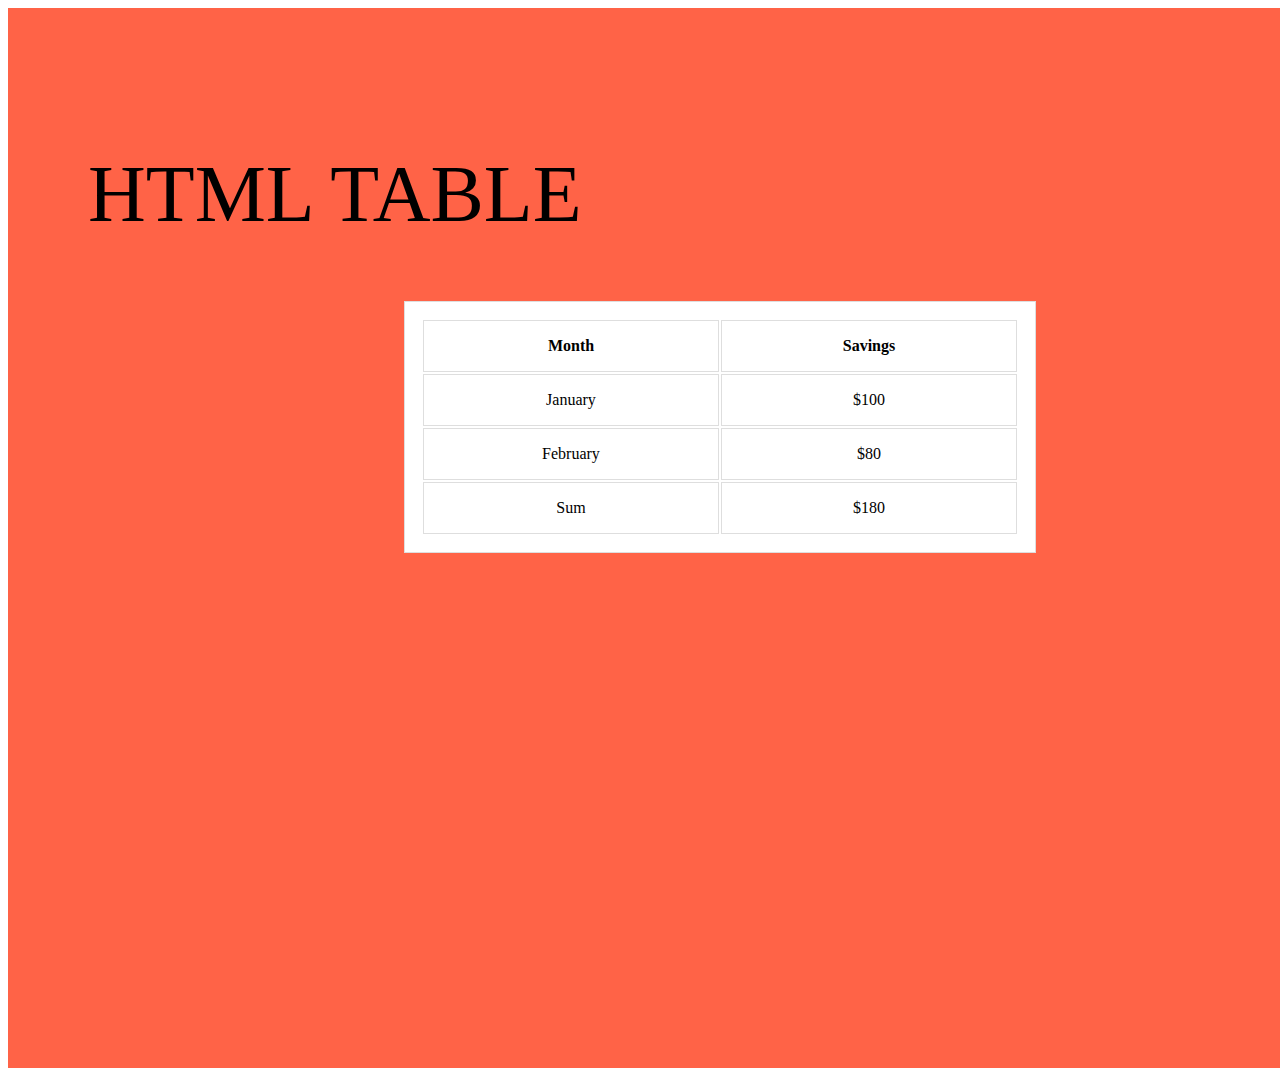
<file: table.html>
<!DOCTYPE html>
<html lang="en">
<head>
    <meta charset="UTF-8">
    <meta http-equiv="X-UA-Compatible" content="IE=edge">
    <meta name="viewport" content="width=device-width, initial-scale=1.0">
    <style>
        
.aa_h2 {
    font: 100 5rem/1 Roboto;
    text-transform: uppercase;
  }
  
  table {
    background: #fff;
  }
  
  table,
  thead,
  tbody,
  tfoot,
  tr,
  td,
  th {
    text-align: center;
    margin: auto;
    border: 1px solid #dedede;
    padding: 1rem;
    width: 50%;
  }
  
  .table {
    display: table;
    width: 50%;
  }
  
  .tr {
    display: table-row;
  }
  
  .thead {
    display: table-header-group;
  }
  
  .tbody {
    display: table-row-group;
  }
  
  .tfoot {
    display: table-footer-group;
  }
  
  .col {
    display: table-column;
  }
  
  .colgroup {
    display: table-column-group;
  }
  
  .td,
  .th {
    display: table-cell;
    width: 50%;
  }
  
  .caption {
    display: table-caption;
  }
  
  .table,
  .thead,
  .tbody,
  .tfoot,
  .tr,
  .td,
  .th {
    text-align: center;
    margin: auto;
    padding: 1rem;
  }
  
  .table {
    background: #fff;
    margin: auto;
    border: none;
    padding: 0;
    margin-bottom: 5rem;
  }
  
  .th {
    font-weight: 700;
    border: 1px solid #dedede;
  }
  .th:nth-child(odd) {
    border-right: none;
  }
  
  .td {
    font-weight: 300;
    border: 1px solid #dedede;
    border-top: none;
  }
  .td:nth-child(odd) {
    border-right: none;
  }
  
  .aa_htmlTable {
    background: tomato;
    padding: 5rem;
    display: table;
    width: 100%;
    height: 100vh;
    vertical-align: middle;
  }
    </style>
</head>
<body>
    <div class="aa_htmlTable">
        <h2 class="aa_h2">HTML Table</h2>
            <table>
              <thead>
                <tr>
                  <th>Month</th>
                  <th>Savings</th>
                </tr>
              </thead>
              <tbody>
                <tr>
                  <td>January</td>
                  <td>$100</td>
                </tr>
                <tr>
                  <td>February</td>
                  <td>$80</td>
                </tr>
              </tbody>
              <tfoot>
                <tr>
                  <td>Sum</td>
                  <td>$180</td>
                </tr>
              </tfoot>
            </table>
          </div>
</body>
</html>
</file>
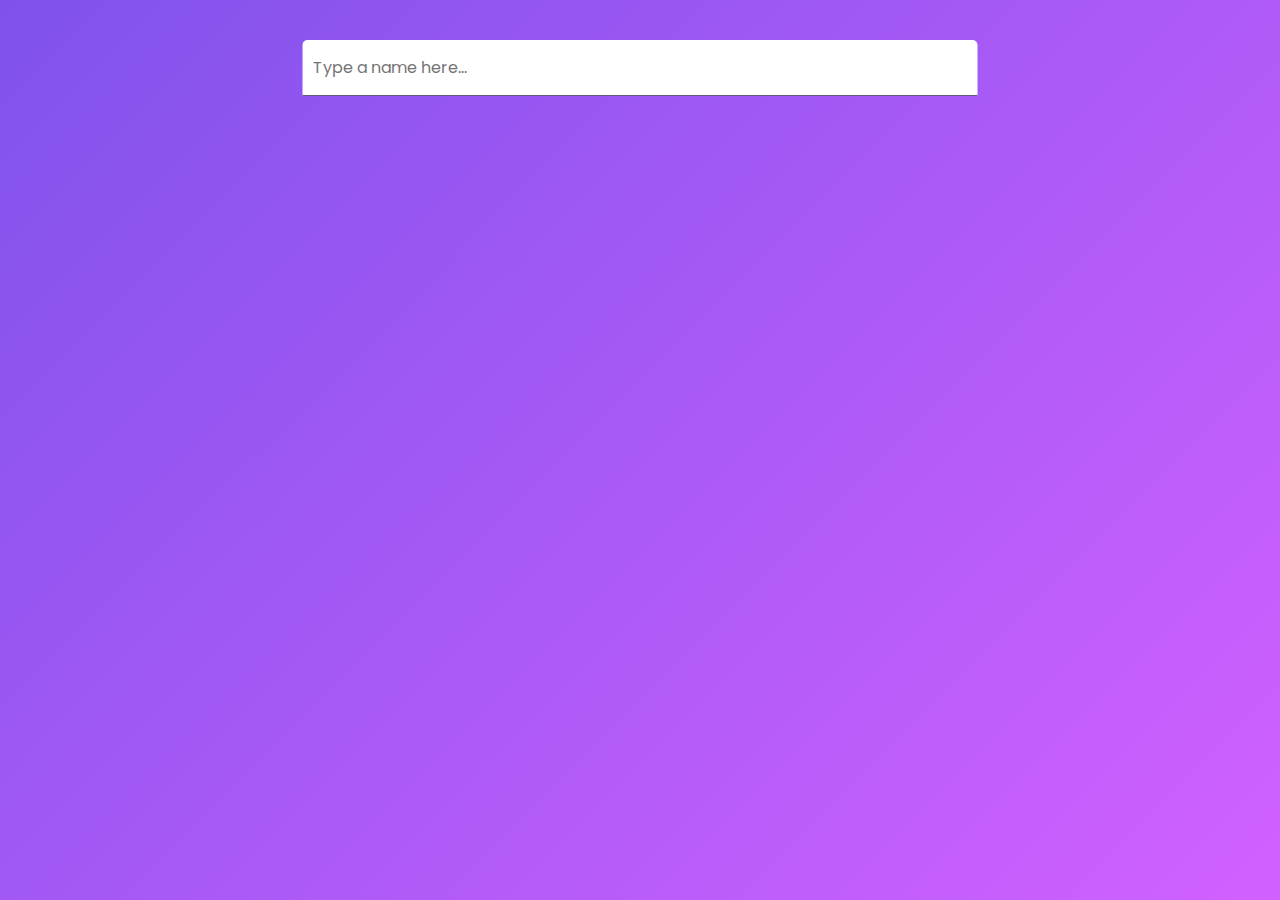
<file: test.html>
<!DOCTYPE html>
<html lang="en">
  <head>
    <meta name="viewport" content="width=device-width, initial-scale=1.0" />
    <title>Automcomplete Input</title>
    <!-- Google Font -->
    <link
      href="https://fonts.googleapis.com/css2?family=Poppins&display=swap"
      rel="stylesheet"
    />
    <!-- Stylesheet -->
    <link rel="stylesheet" href="static/css/test.css" />
  </head>
  <body>
    <form autocomplete="off">
      <div>
        <input type="text" id="input" placeholder="Type a name here..." />
      </div>
      <ul class="list"></ul>
    </form>
    <!--Script-->
    <script src="static/js/test.js"></script>
  </body>
</html>
</file>
<file: static/css/test.css>
* {
    padding: 0;
    margin: 0;
    box-sizing: border-box;
    font-family: "Poppins", sans-serif;
  }
  body {
    height: 100vh;
    background: linear-gradient(135deg, #8052ec, #d161ff);
  }
  form {
    width: 75vmin;
    height: 100%;
    position: absolute;
    transform: translate(-50%, -50%);
    top: 50%;
    left: 50%;
    padding: 40px 0;
  }
  input[type="text"] {
    width: 100%;
    padding: 15px 10px;
    border: none;
    border-bottom: 1px solid #645979;
    outline: none;
    border-radius: 5px 5px 0 0;
    background-color: #ffffff;
    font-size: 16px;
  }
  ul {
    list-style: none;
  }
  .list {
    width: 100%;
    background-color: #ffffff;
    border-radius: 0 0 5px 5px;
  }
  .list-items {
    padding: 10px 5px;
  }
  .list-items:hover {
    background-color: #dddddd;
  }
</file>
